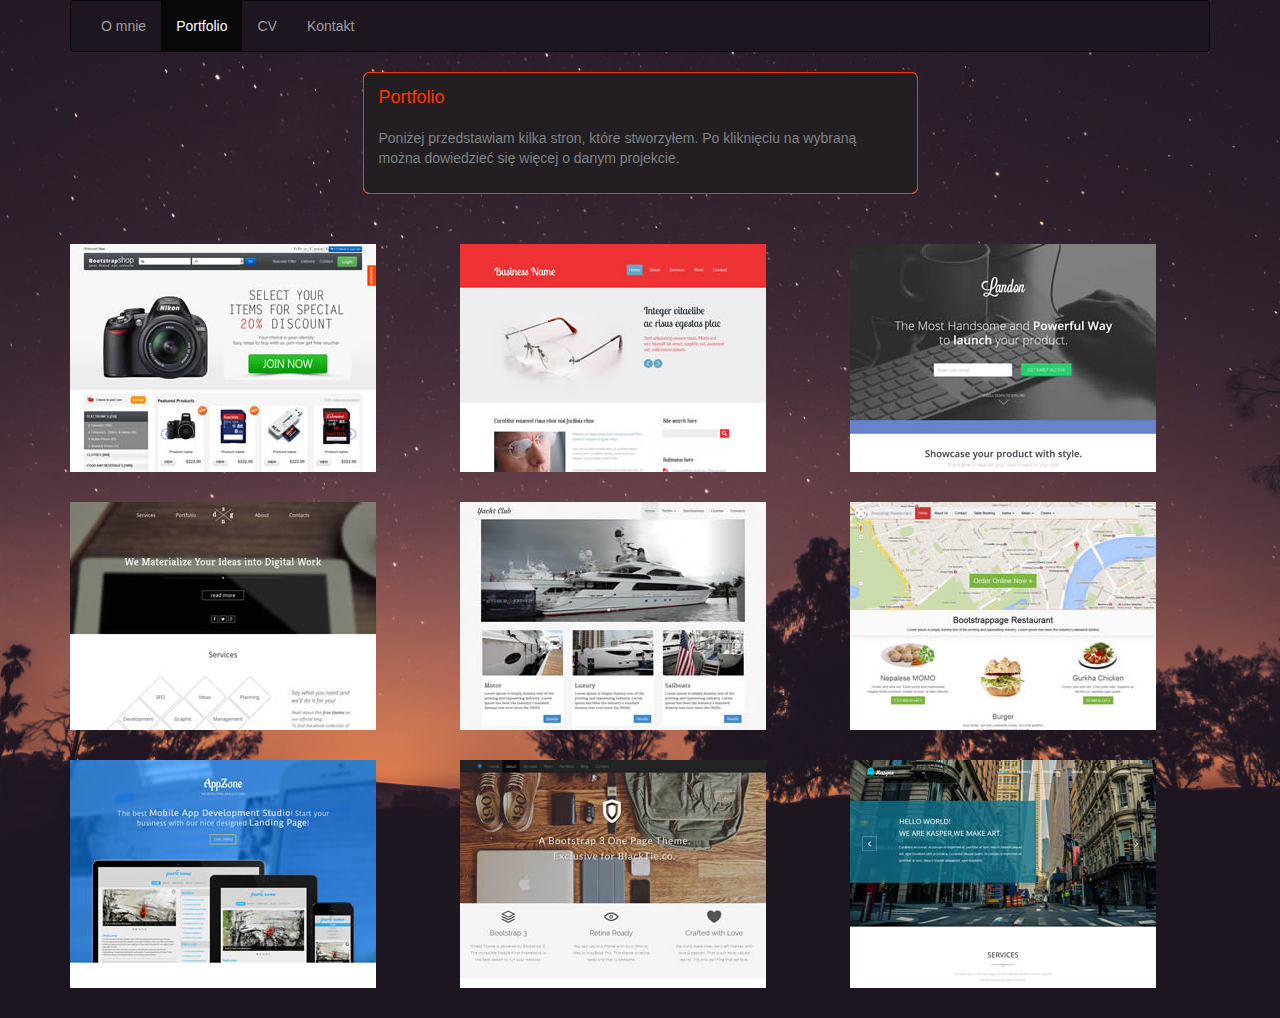
<file: portfolio.html>
<!DOCTYPE html>
<html lang="pl-PL">
<head>
    <meta charset="UTF-8">
    <meta name="description" content="Portfolio programisty. Kilka stron, które zrobiłem, trochę o mnie ">
    <meta name="keywords" content="PHP, Bootstrap, HTML, CSS, portfolio, webmaster">

    <title>Maciej Woźniak homepage</title>

    <link href="css/bootstrap.css" rel="stylesheet">
    <link href="css/my-style.css" rel="stylesheet">
</head>
<body>



<div class="container">

    <nav class="navbar navbar-inverse" data-spy="affix" data-offset-top="200">
        <div class="container-fluid">

            <ul class="nav  navbar-nav">
                <li><a href="index.html">O mnie</a></li>
                <li class="active"><a href="portfolio.html">Portfolio</a></li>
                <li><a href="cv.html">CV</a></li>
                <li><a href="contact.html">Kontakt</a></li>
            </ul>

        </div>
    </nav>

    <div class="row">
        <div class="col-sm-6 col-sm-offset-3">

            <div class="panel panel-default">
                <div class="panel-body">
                    <h4>Portfolio</h4>
                    <p>Poniżej przedstawiam kilka stron, które stworzyłem. Po kliknięciu na wybraną można dowiedzieć się więcej o danym projekcie.</p>
                </div>
            </div>


        </div>
    </div>


    <div class="row">
        <div class="col-sm-4"><img src="img/site-1.jpg" ></div>
        <div class="col-sm-4"><img src="img/site-2.jpg" ></div>
        <div class="col-sm-4"><img src="img/site-3.jpg" ></div>
    </div>

    <div class="row">
        <div class="col-sm-4"><img src="img/site-4.jpg" ></div>
        <div class="col-sm-4"><img src="img/site-5.jpg" ></div>
        <div class="col-sm-4"><img src="img/site-6.jpg" ></div>
    </div>

    <div class="row">
        <div class="col-sm-4"><img src="img/site-7.jpg" ></div>
        <div class="col-sm-4"><img src="img/site-8.jpg" ></div>
        <div class="col-sm-4"><img src="img/site-9.jpg" ></div>
    </div>

</div>






<script src="https://ajax.googleapis.com/ajax/libs/jquery/1.11.1/jquery.min.js"></script>
<script src="js/bootstrap.js"></script>
</body>
</html>
</file>
<file: css/my-style.css>
body {
    background: url("../img/tlo.jpeg") no-repeat top center #1D1520;
    background-size: 100%
}

h3 {
    margin-top: 0px;
}

h4 {
    margin-top: 0px;
    margin-bottom: 20px;
    color: #FF3500;
}

.zadania li {
    padding: 5px;
}

ul {
    list-style-type: disc;
}


.panel-body ul {
    padding-bottom: 10px;
}

dd {
    margin-bottom: 20px;
}

.navbar-inverse {
    background-color: #1D1520;
}

.panel-default {
    border: 1px solid ;
    border-color: #FF3500;
    border-radius: 6px;
}

.panel-body {
    background-color: #231E22;
    color: #7E8386;
    border-radius: 5px;
}

.row {
    margin-bottom: 30px;
}
</file>
